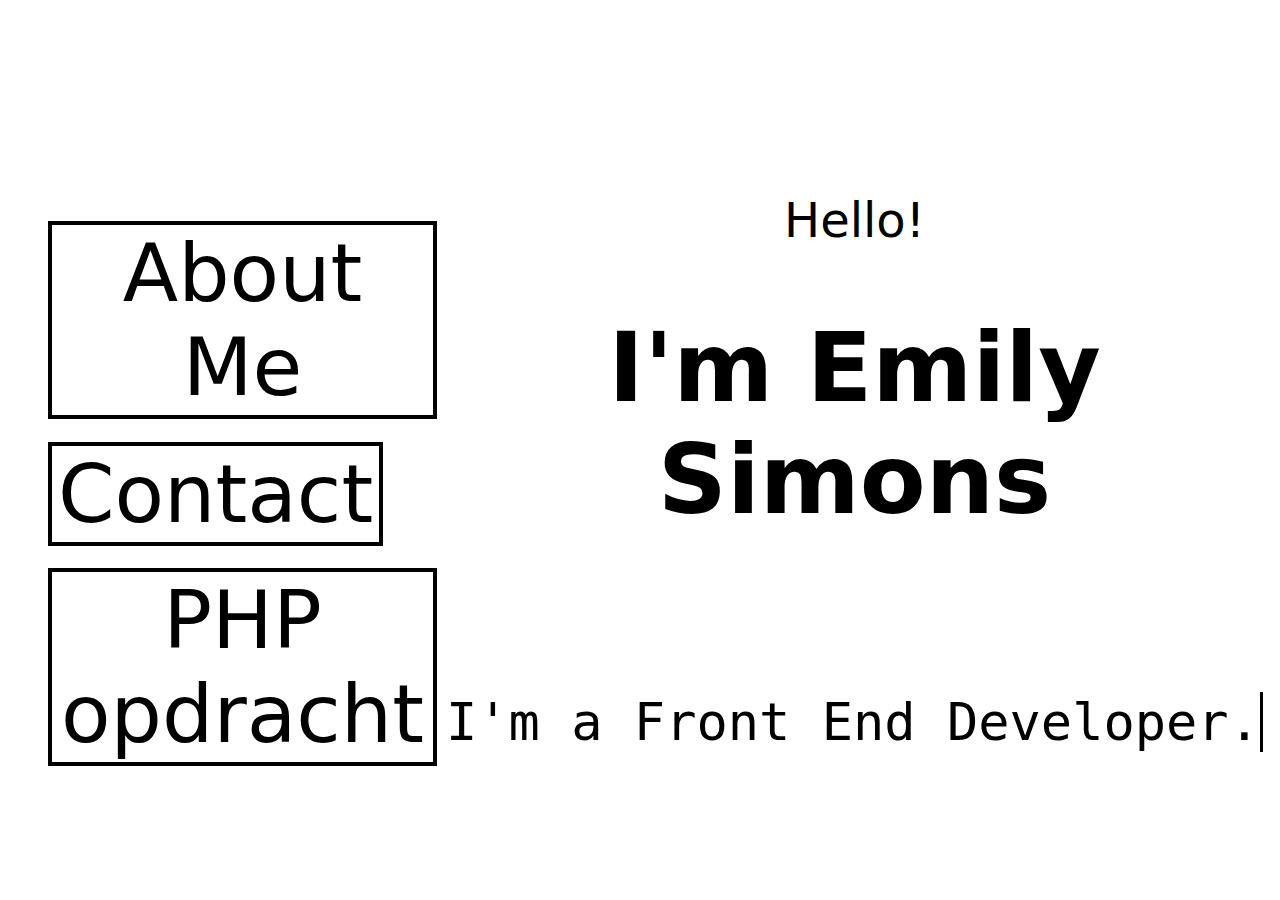
<file: index.html>
<!DOCTYPE html>
<html lang="en">
<head>
    <meta charset="UTF-8">
    <meta name="viewport" content="width=device-width, initial-scale=1.0">
    <title>Emily's Portfolio</title>
    <link rel="stylesheet" href="style/index.css">
</head>
<body>
    <div class="grid-container">
        <ul class="menu">
            <li><button class="navigateButton" data-page="page1">About Me</button></li>
            <li><button class="navigateButton" data-page="page2">Contact</button></li>
            <li><button class="navigateButton" data-page="page3">PHP opdracht</button></li>
        </ul>
        
        <div class="header">
            <p>Hello!</p>
            <h1>I'm Emily Simons</h1>
        </div>

            <div class="wrapper">
                <div class="typing-demo">
                  I'm a Front End Developer.
                </div>
            </div>
    </div>
<script src="js/index.js"></script>
</body>
</html>
</file>
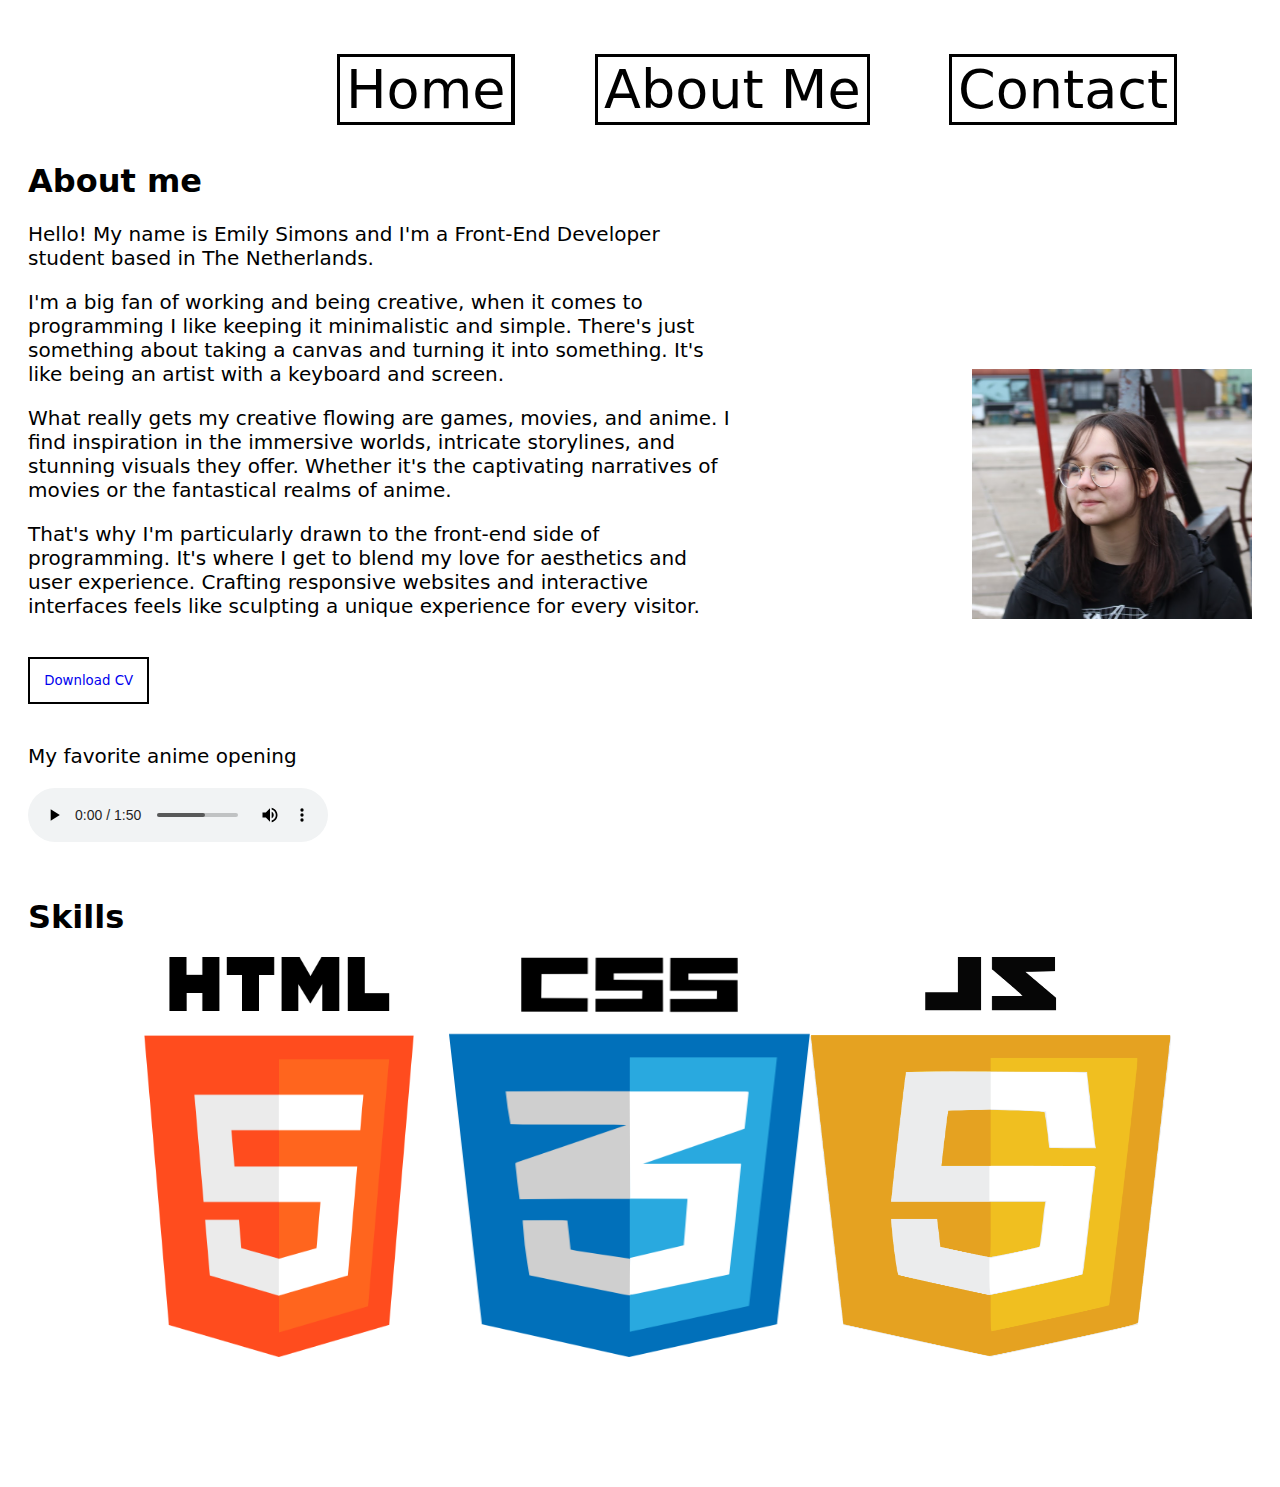
<file: pages/aboutpage.html>
<!DOCTYPE html>
<html lang="en">
<head>
    <meta charset="UTF-8">
    <meta name="viewport" content="width=device-width, initial-scale=1.0">
    <title>About Me</title>
    <link rel="preconnect" href="https://fonts.gstatic.com" />
    <link
      href="https://fonts.googleapis.com/css2?family=Bebas+Neue&family=Dancing+Script:wght@700&display=swap"
      rel="stylesheet"
    />
    <link rel="stylesheet" href="../style/aboutpage.css">
</head>
<body>
    <div class="grid-container">
        <ul class="menu">
            <li><button class="navigateButton" data-page="page1">Home</button></li>
            <li><button class="navigateButton" data-page="page2">About Me</button></li>
            <li><button class="navigateButton" data-page="page4">Contact</button></li>
        </ul>

        <div class="content">
            <h1>About me</h1>
            <p>Hello! My name is Emily Simons and I'm a Front-End Developer student based in The Netherlands.</p>
            <p>I'm a big fan of working and being creative, when it comes to programming I like keeping it minimalistic and simple. There's just something about taking a canvas and turning it into something. It's like being an artist with a keyboard and screen.</p>
            <p>What really gets my creative flowing are games, movies, and anime. I find inspiration in the immersive worlds, intricate storylines, and stunning visuals they offer. Whether it's the captivating narratives of movies or the fantastical realms of anime.</p>
            <p>That's why I'm particularly drawn to the front-end side of programming. It's where I get to blend my love for aesthetics and user experience. Crafting responsive websites and interactive interfaces feels like sculpting a unique experience for every visitor.</p>
            <br><button id="downloadButton"><a href="../download/EmilySimons_CV.pdf" download="EmilySimons_CV.pdf">Download CV</a></button>
            <p>My favorite anime opening</p>
            <audio controls>
                <source src="../download/X2Download.app - One Piece Opening 1 HD 720p   Special Edition We Are! (128 kbps).mp3">
              </audio>
        </div>
        
        <img src="../style/img/icon.png" class="icon">

        <div class="skills">
            <h1>Skills</h1>
            <section class="team">
            <div class="container">
                <div class="profile">
                <img src="../style/img/html.png"/><span class="name">intermediate</span>
                </div>
                <div class="profile">
                <img src="../style/img/css.jpg"/><span class="name">advanced</span>
                </div>
                <div class="profile">
                <img src="../style/img/javascript.png"/><span class="name">intermediate</span>
                </div>
            </div>
            </section>
        </div>
    </div>
    <script src="../js/about.js"></script>
</body>
</html>
</file>
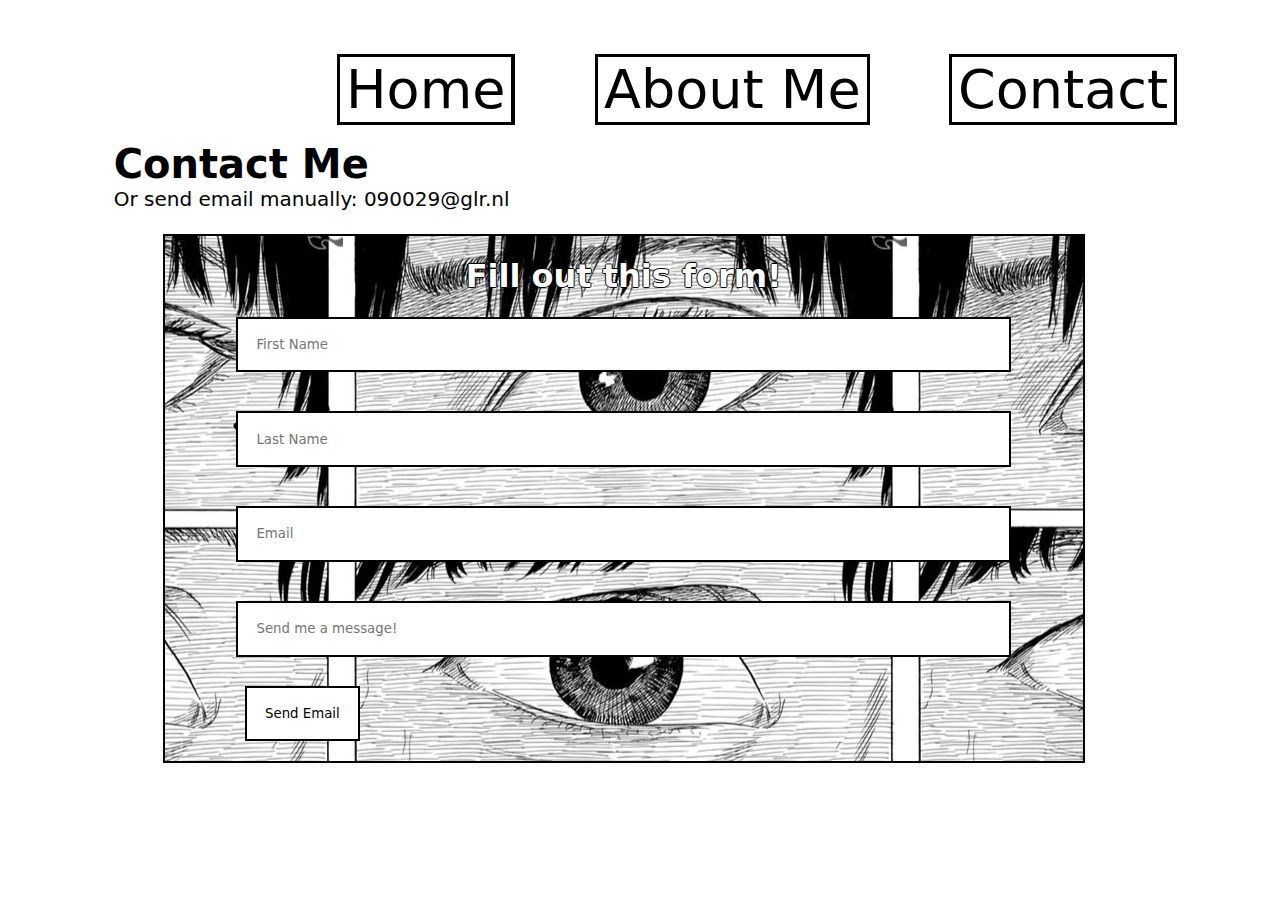
<file: pages/contact.html>
<!DOCTYPE html>
<html lang="en">
<head>
    <meta charset="UTF-8">
    <meta name="viewport" content="width=device-width, initial-scale=1.0">
    <title>Contact</title>
    <link rel="stylesheet" href="../style/contact.css">
</head>
<body>
    <div class="grid-container">
        <ul class="menu">
            <li><button class="navigateButton" data-page="page1">Home</button></li>
            <li><button class="navigateButton" data-page="page2">About Me</button></li>
            <li><button class="navigateButton" data-page="page4">Contact</button></li>
        </ul>

        <div class="text">
            <h1>Contact Me</h1>
            <p>Or send email manually: 090029@glr.nl</p>
        </div>
        <div class="form">
            <h1>Fill out this form!</h1>
            <form>
                <input type="text" id="fname" name="fname" placeholder="First Name" required><br>
                <input type="text" id="lname" name="lname" placeholder="Last Name"><br>
                <input type="email" id="email" name="email" placeholder="Email"><br>
                <input type="text" id="emailInput" name="message" placeholder="Send me a message!" required><br>
                <button type="button" id="sendButton" onclick="sendEmail()">Send Email</button>
            </div>
        </form>
        <p id="message"></p>
    </div>
      <script src="../js/contact.js"></script>
</body>
</html>
</file>
<file: style/index.css>
@use postcss-nested;

*{
  font-family: system-ui;
}
body{
  margin-top: 9em;
}

.header { grid-area: header;
font-size: 3em;
}

.menu {
  grid-area: menu;
  margin-top: 2em;
  display: flex;
  flex-direction: column;
  align-items: flex-start;
  gap: 2.5vmin;
  padding-top: 5vmin;
  
  & > li {
    display: inline-flex;
    background: black;
    
    &:is(:hover, :focus-within) > button:not(:active) {
      --distance: -10px;
    }
  }
  
  & button {
    appearance: none;
    outline: none;
    font-size: 9vmin;
    border: 4px solid black;
    background: white;
    
    --distance: 0;
    transform: translateX(var(--distance)) translateY(var(--distance));
    
    @media (prefers-reduced-motion: no-preference) {
      will-change: transform;
      transition: transform .2s ease ;
    }
  }
}
.wrapper{
  grid-area: wrapper;
  display: grid;
  place-items: center;
}

.typing-demo {
  width: 26ch;
  animation: typing 2s steps(26), blink .5s step-end infinite alternate;
  white-space: nowrap;
  overflow: hidden;
  border-right: 3px solid;
  font-family: monospace;
  font-size: 4em;
}

@keyframes typing {
  from {
    width: 0
  }
}
    
@keyframes blink {
  50% {
    border-color: transparent
  }
}

.grid-container {
  display: grid;
  grid-template-areas:
    'menu header header header'
    'menu wrapper wrapper wrapper';
    text-align: center;
}
</file>
<file: style/aboutpage.css>
@use postcss-nested;
*{
  font-family: system-ui;
}
.menu {
  grid-area: menu;
  margin-left: 22%;
  display: flex;
  align-items: flex-start;
  gap: 5em;
  padding-top: 2vmin;
  
  & > li {
    display: inline-flex;
    background: black;
    
    &:is(:hover, :focus-within) > button:not(:active) {
      --distance: -10px;
    }
  }
  
  & button {
    appearance: none;
    outline: none;
    font-size: 6vmin;
    border: 3px solid black;
    background: white;
    
    --distance: 0;
    transform: translateX(var(--distance)) translateY(var(--distance));
    
    @media (prefers-reduced-motion: no-preference) {
      will-change: transform;
      transition: transform .2s ease ;
    }
  }
}
.content{  
grid-area: content;
width: 75%;
}

.content p{
    font-size: 20px;
}

.content a{
  text-decoration: none;
  font-weight: 500;
}

#downloadButton{
  margin-bottom: 20px;
  background-color: white;
  border: 2px solid black;
  padding: 2%;
}
#downloadButton:hover{
  background-color: #EAEAEA;
}
.icon{  
grid-area: icon;
width: 280px ;
height: 250px;
align-self: center;
}

.skills{
    grid-area: skills;
    margin-top: 30px;
}
.skills img{
  height: 400px;
  width: 400px;
}

.section-heading {
  font-family: "Dancing Script", cursive;
  text-align: center;
  font-size: 64px;
  color: black;
  margin: 0 0 70px;
}

.container {
  display: flex;
  justify-content: center;
  width: 90%;
  max-width: 1440px;
  margin: 0 auto;
}

.profile {
  position: relative;
  transition: all 0.3s;
}

.profile:hover {
  transform: translateY(25px);
}

.profile img {
  max-width: 100%;
  cursor: pointer;
}

.profile:not(:first-child) img {
  margin-left: -20px;
}

.profile .name {
  position: absolute;
  background-color: black;
  color: #fff;
  padding: 15px 30px;
  border-radius: 100px;
  bottom: -80px; left: 50%;
  white-space: nowrap;
  transform: translate(-50%, -50px);
  letter-spacing: 1px;
  font-size: 20px;
  opacity: 0;
  transition: all 0.3s;
}

.profile .name::before {
  content: "";
  position: absolute;
  width: 15px; height: 15px;
  background-color: black;
  top: 0; left: 50%;
  transform: translate(-50%, -50%) rotate(45deg);
}

.profile img:hover + .name {
  opacity: 1;
  transform: translateX(-50%);
}

.grid-container {
    display: grid;
    margin: 20px;
    margin-bottom: 10%;
    grid-template-areas:
      'menu menu menu menu'
      'content content icon icon'
      'content content icon icon'
      'skills skills skills skills';
  }
</file>
<file: style/contact.css>
@use postcss-nested;
*{
  font-family: system-ui;
}
.menu {
  grid-area: menu;
  margin-left: 22%;
  display: flex;
  align-items: flex-start;
  gap: 5em;
  padding-top: 2vmin;
  
  & > li {
    display: inline-flex;
    background: black;
    
    &:is(:hover, :focus-within) > button:not(:active) {
      --distance: -10px;
    }
  }
  
  & button {
    appearance: none;
    outline: none;
    font-size: 6vmin;
    border: 3px solid black;
    background: white;
    
    --distance: 0;
    transform: translateX(var(--distance)) translateY(var(--distance));
    
    @media (prefers-reduced-motion: no-preference) {
      will-change: transform;
      transition: transform .2s ease ;
    }
  }
}

.text{
    grid-area: text;
    margin-left: 7%;
}
.text h1{
  margin-left: 7%;
  font-size: 40px;
  margin: 0%;
}
.text p{
  margin-left: 7%;
  font-size: 20px;
  margin: 0%;
  margin-bottom: 2%;
}

.form{
    grid-area: form;
    border: 2px solid black;
    margin-left: 11%;
    width: 75%;
    background-image: url(../style/img/formbg.jpg);
    background-position: center;
}

.form h1{
  text-align: center;
  color: white;
  text-shadow: -1px 0 black, 0 1px black, 1px 0 black, 0 -1px black;
}


.form button{
  margin-left: 6em;
  margin-bottom: 20px;
  background-color: white;
  border: 2px solid black;
  padding: 2%;
}

.form button:hover{
  background-color: #EAEAEA;
  font-weight: 400;
}

input {
    border: 2px solid black;
    display: block;
    margin: 10px auto;
    padding: 2%;
    width: 80%;
}

.grid-container {
    display: grid;
    margin: 20px;
    grid-template-areas:
      'menu menu menu menu'
      'text text text text'
      'form form form form';
  }
</file>
